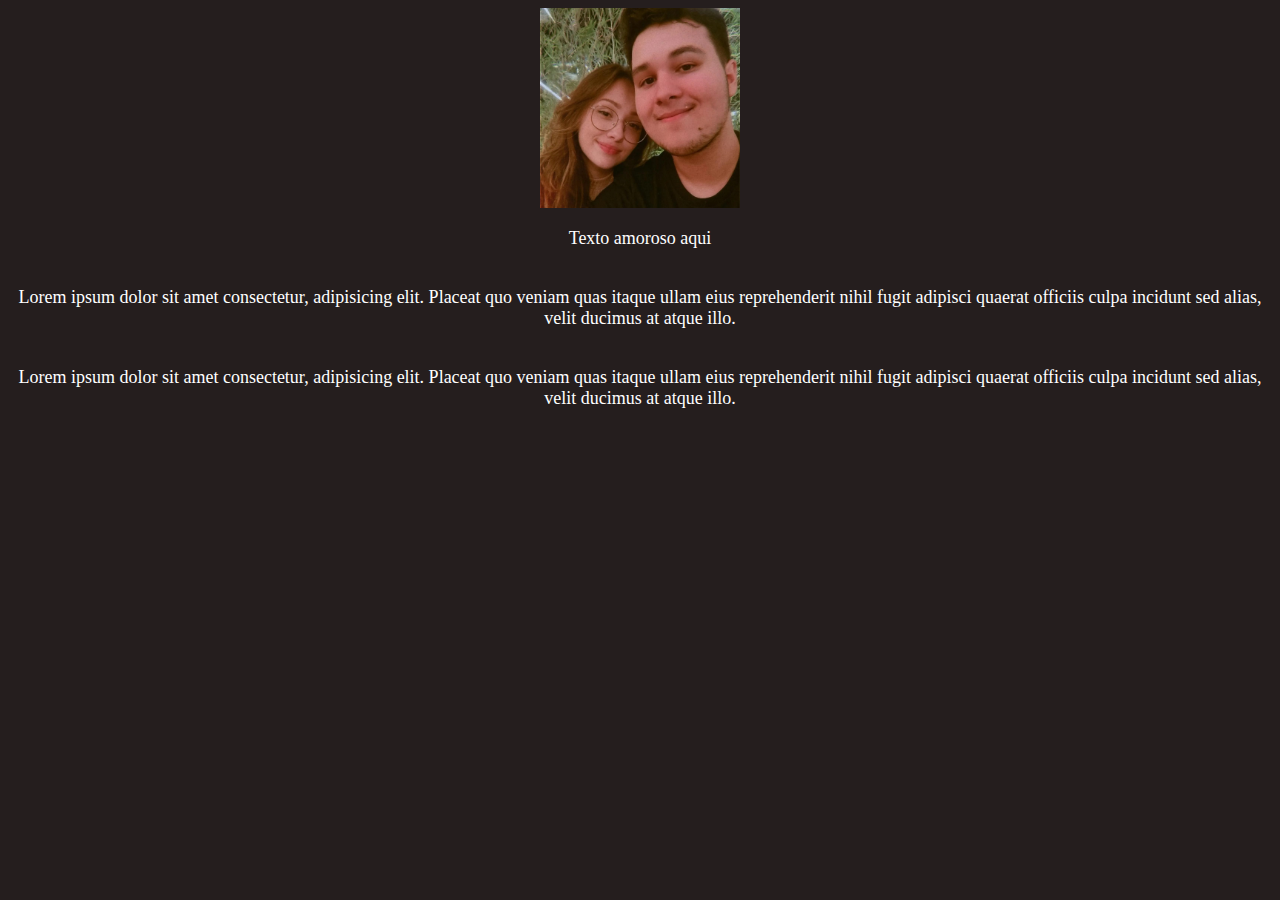
<file: exemplo.html>
<!DOCTYPE html>
<html lang="en">

<head>
    <meta charset="UTF-8">
    <meta http-equiv="X-UA-Compatible" content="IE=edge">
    <meta name="viewport" content="width=device-width, initial-scale=1.0">
    <title>Document</title>
    <style>
        body {
            background: rgb(37, 30, 30);
        }

        .container {
            display: flex;
            flex-direction: column;
            align-items: center;
            justify-content: center;
            height: 100;
        }

        .myimg {
            width: 200px;
            height: auto;
            display: block;
            margin: 0 auto;
        }

        .text {
            text-align: center;
            color: white;
            font-size: 18px;
            margin-top: 20px;
        }
    </style>
</head>

<body>
    <div class="container">
        <a href=""><img class="myimg" src="assets/IMG/Fot.27.jpg" alt=""></a>
        <p class="text">Texto amoroso aqui</p>
        <p class="text">Lorem ipsum dolor sit amet consectetur, adipisicing elit. Placeat quo veniam quas itaque ullam eius reprehenderit nihil fugit adipisci quaerat officiis culpa incidunt sed alias, velit ducimus at atque illo.</p>
        <p class="text">Lorem ipsum dolor sit amet consectetur, adipisicing elit. Placeat quo veniam quas itaque ullam eius reprehenderit nihil fugit adipisci quaerat officiis culpa incidunt sed alias, velit ducimus at atque illo.</p>
    </div>
</body>

</html>
</file>
